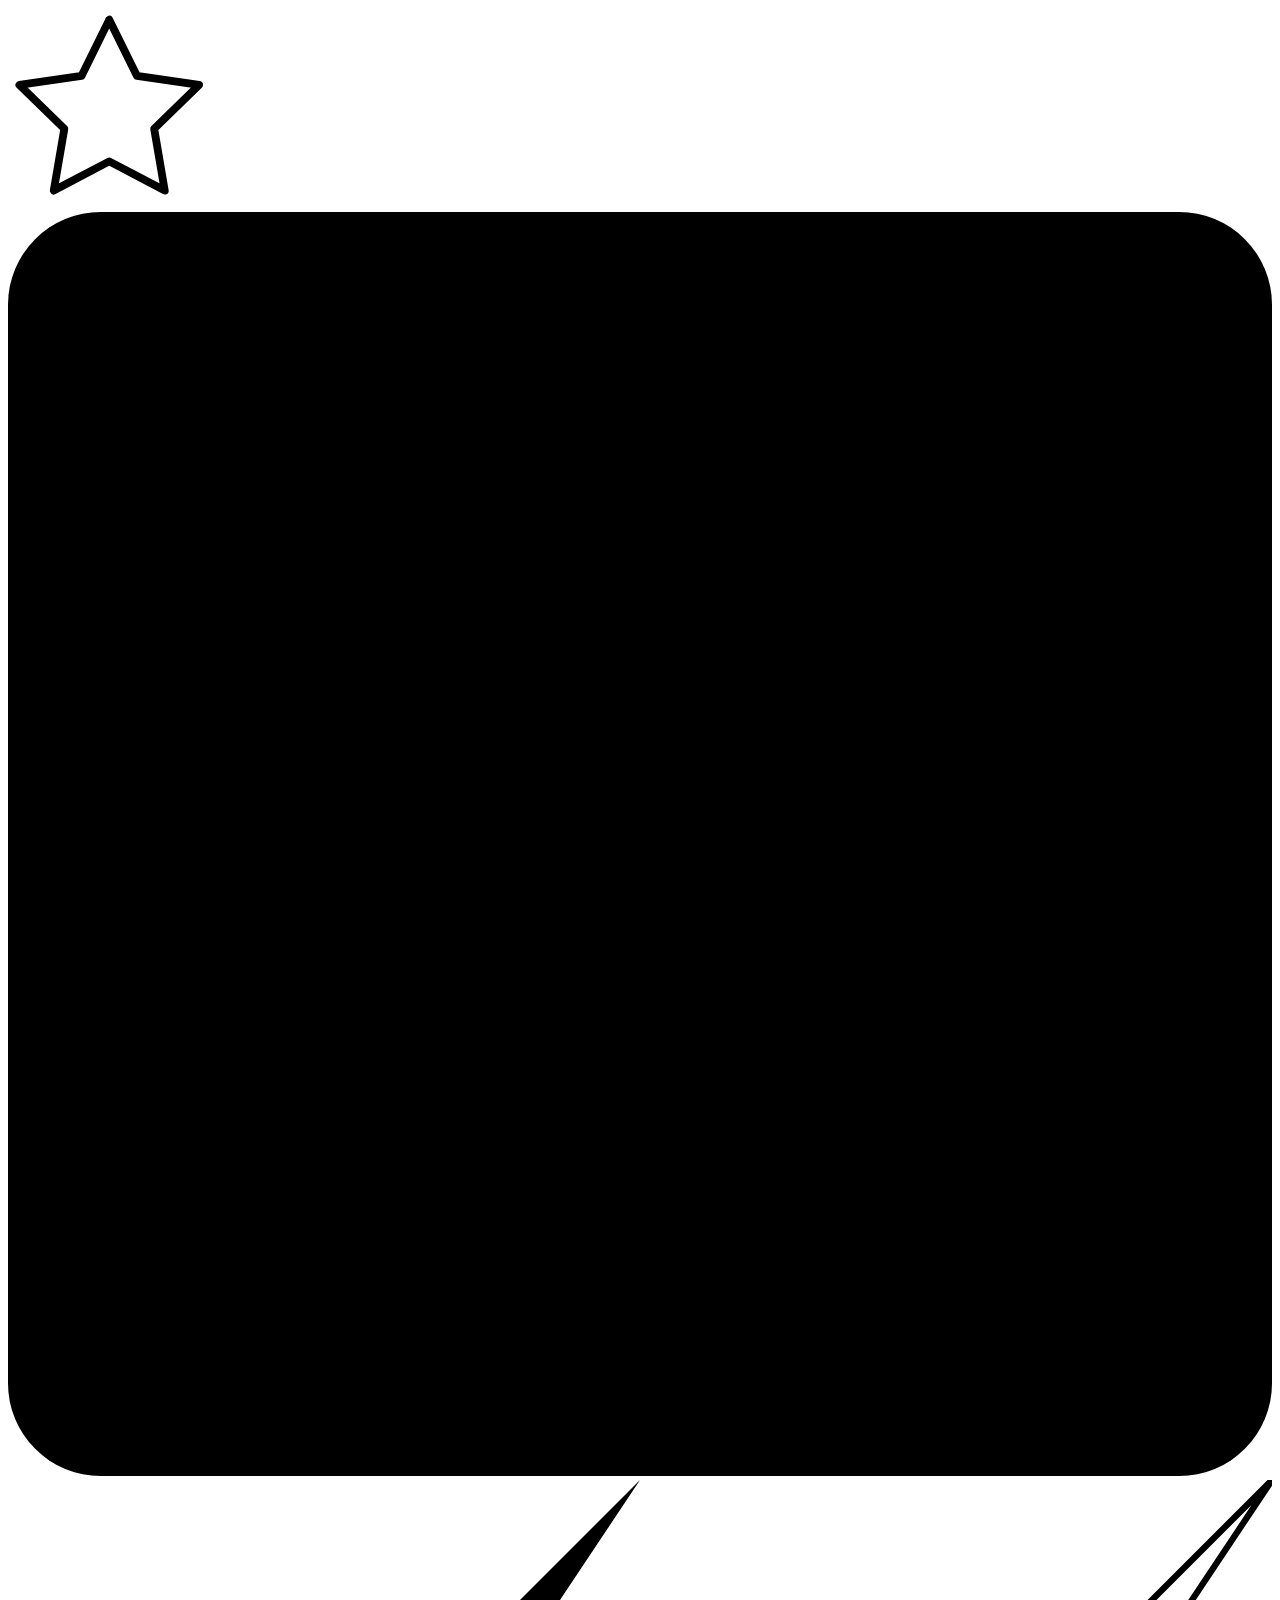
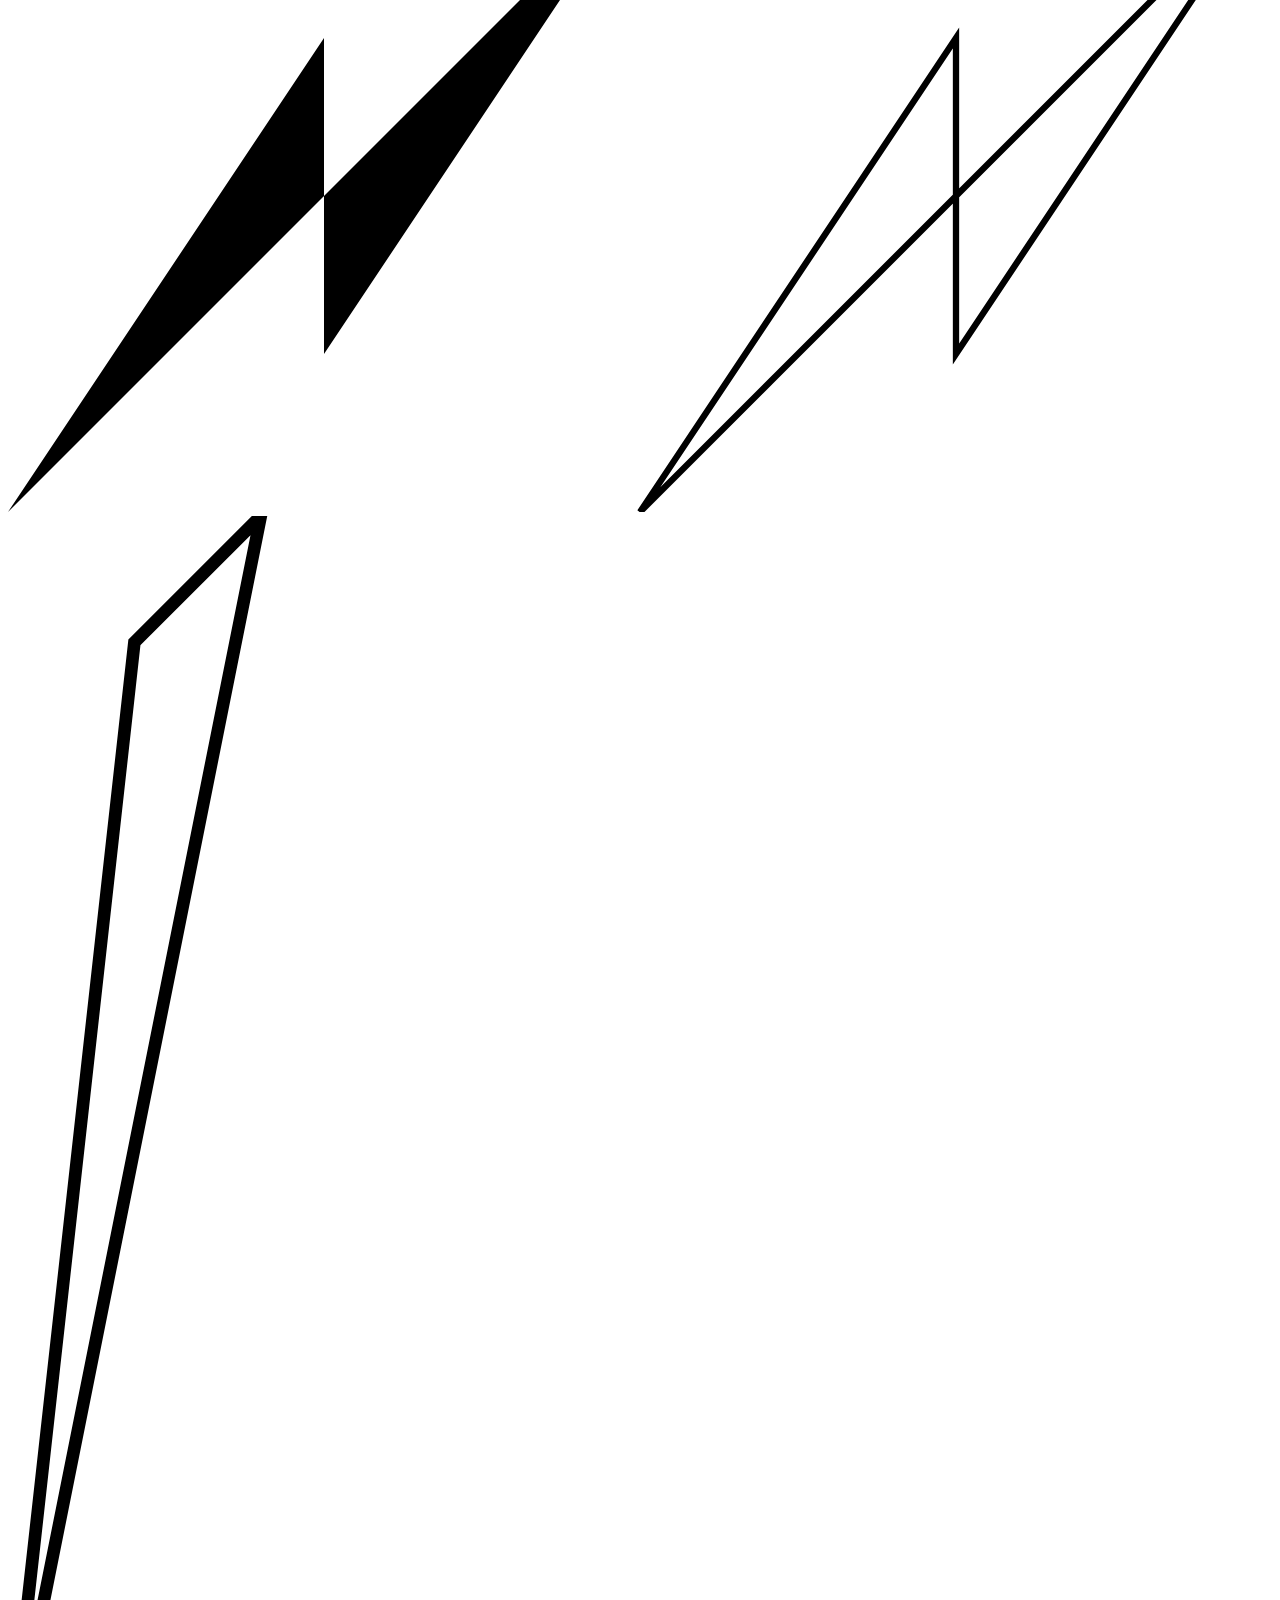
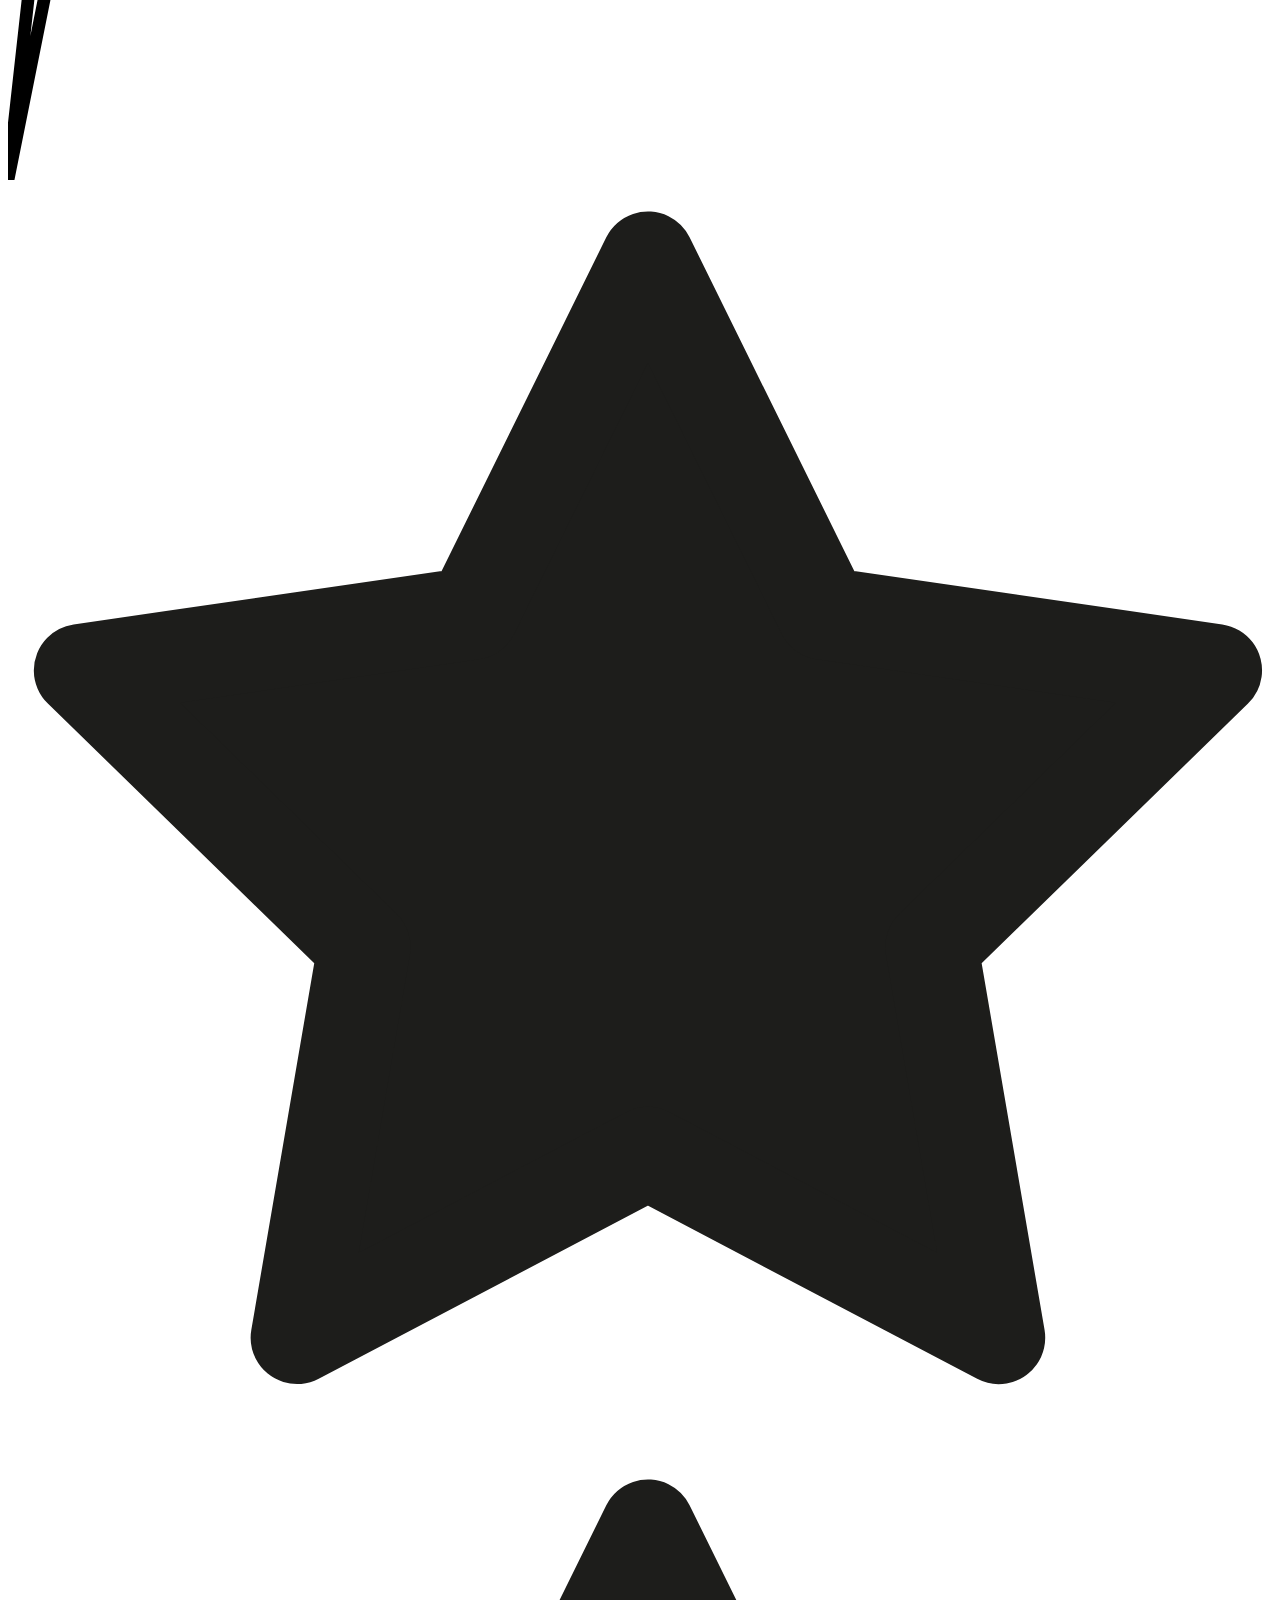
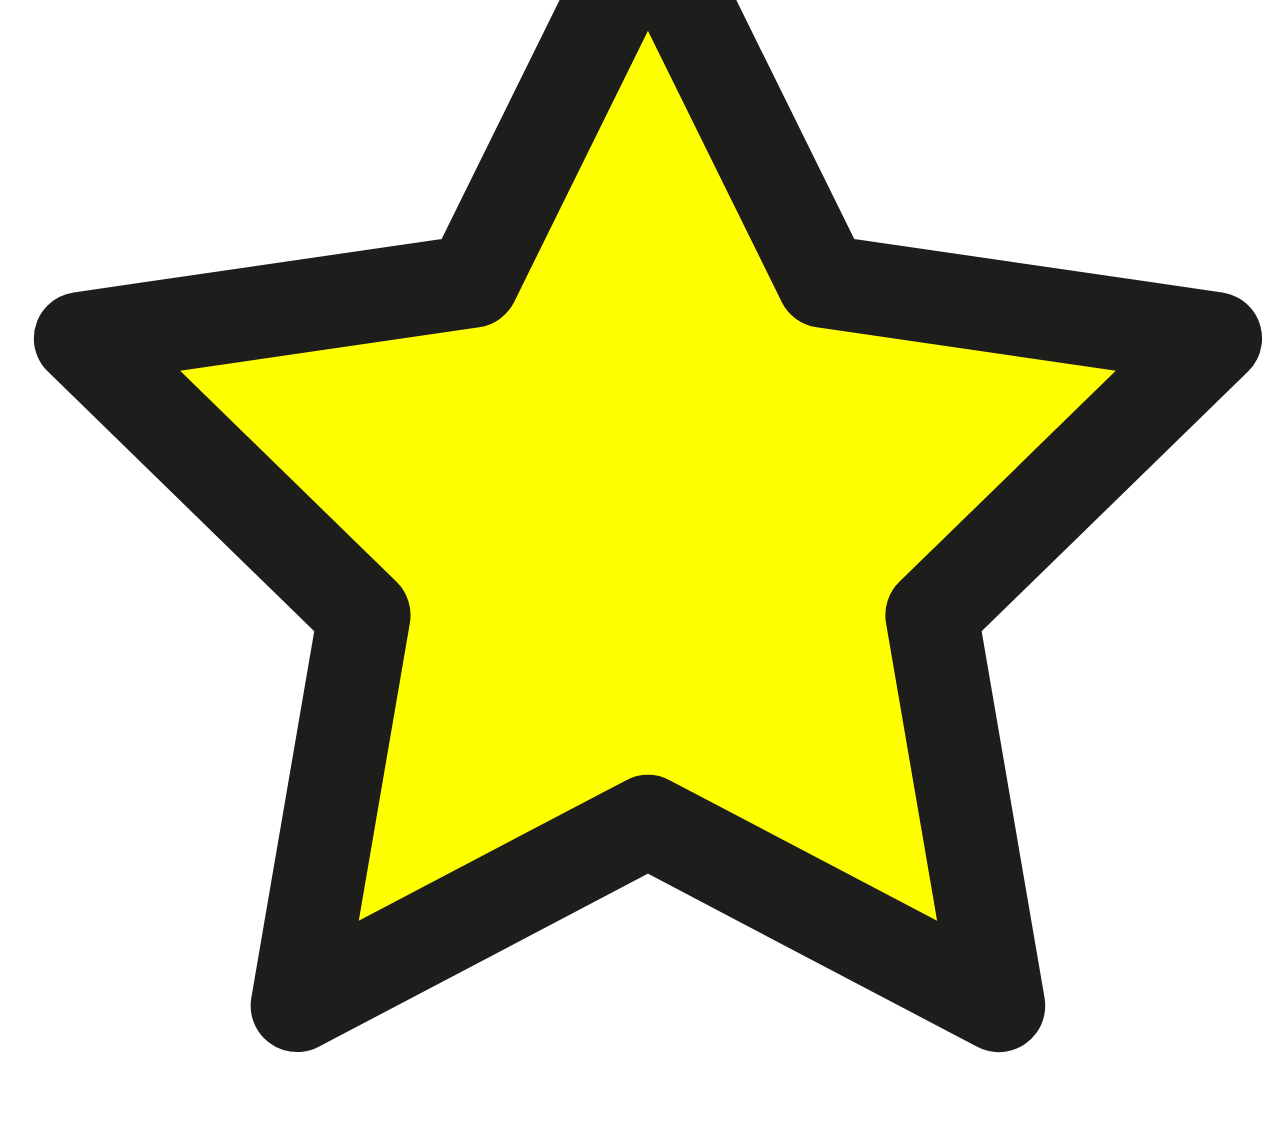
<file: auctions/static/auctions/teste.html>
<!DOCTYPE html>
<html lang="en">
<head>
    <meta charset="UTF-8">
    <meta http-equiv="X-UA-Compatible" content="IE=edge">
    <meta name="viewport" content="width=1024, initial-scale=1.0">
    <title>Teste SVG</title>
</head>
<body>
    <div>
        <embed src="star-anim.svg" width="200px" height="200px">
        <svg viewBox="0 0 10 10" xmlns="http://www.w3.org/2000/svg">
            <rect width="10" height="10">
                <animate attributeName="rx" values="0;5;0" dur="10s" repeatCount="indefinite" />
            </rect>
        </svg>

        <svg viewBox="0 0 200 100" xmlns="http://www.w3.org/2000/svg">
            <!-- Example of a polygon with the default fill -->
            <polygon points="0,100 50,25 50,75 100,0" />
          
            <!-- Example of the same polygon shape with stroke and no fill -->
            <polygon points="100,100 150,25 150,75 200,0"
                      fill="none" stroke="black" />

        </svg>
        <svg viewBox="0 0 100 100" xmlns="http://www.w3.org/2000/svg">
            <polygon points="0,100 10,10 20,0" fill="white" stroke="black" />
        </svg>  
        <svg viewBox="0 0 512 512" xmlns="http://www.w3.org/2000/svg">
            <polygon fill="#1D1D1B" stroke="#1D1D1B" stroke-width="37.6152" stroke-linecap="round" stroke-linejoin="round" stroke-miterlimit="10" points="
                259.216,29.942 330.27,173.919 489.16,197.007 374.185,309.08 401.33,467.31 259.216,392.612 117.104,467.31 144.25,309.08 
                29.274,197.007 188.165,173.919 "/>
        </svg>
        <svg viewBox="0 0 512 512" xmlns="http://www.w3.org/2000/svg">
            <polygon fill="#FFFF00" stroke="#1D1D1B" stroke-width="37.6152" stroke-linecap="round" stroke-linejoin="round" stroke-miterlimit="10" points="
                259.216,29.942 330.27,173.919 489.16,197.007 374.185,309.08 401.33,467.31 259.216,392.612 117.104,467.31 144.25,309.08 
                29.274,197.007 188.165,173.919 " pathLength="100">
                <animate attributeName="pathLength" values="0;100;0" dur="5s" repeatCount="indefinite" />
            </polygon>
        </svg>
</div>
</body>
</html>
</file>
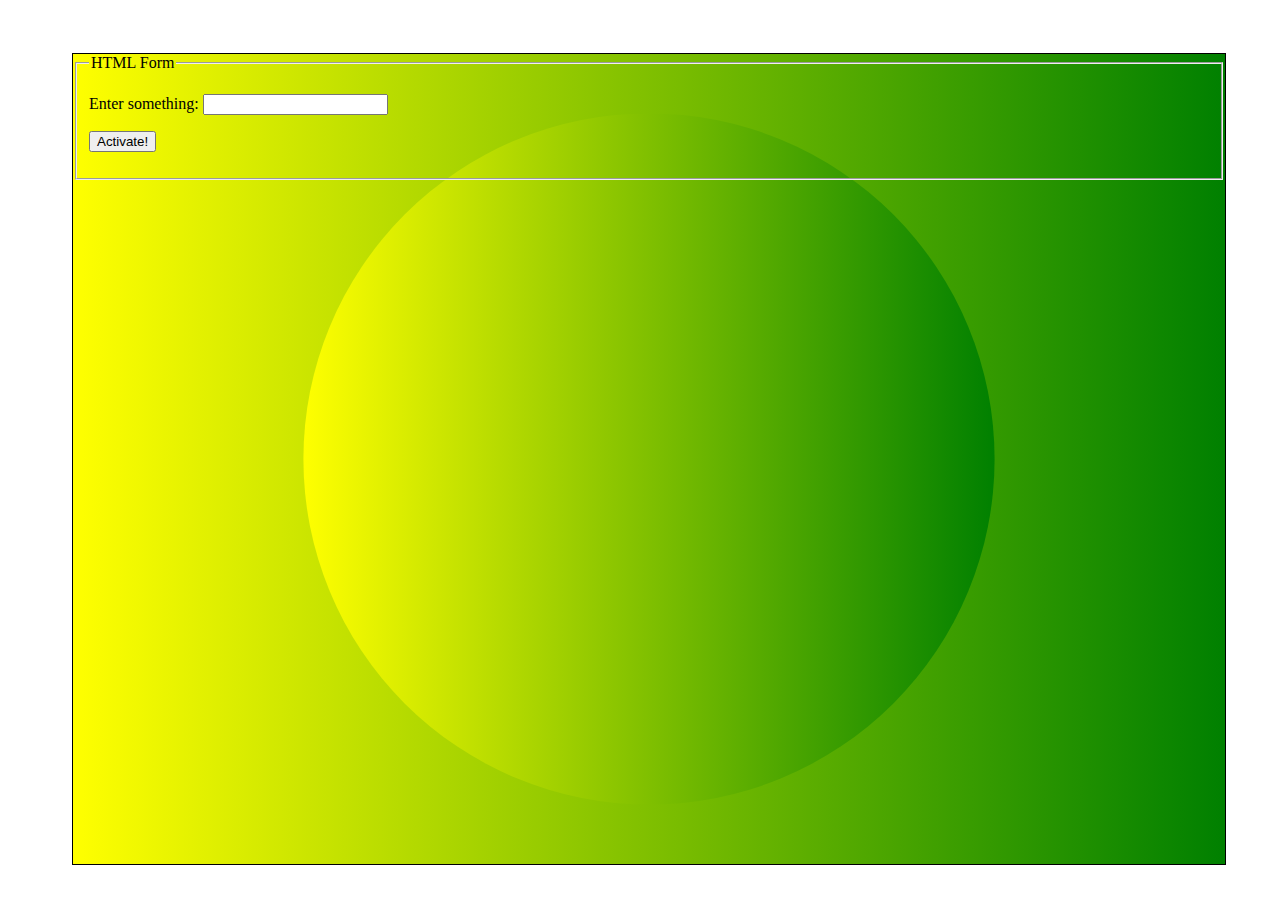
<file: auctions/static/auctions/testesvg.html>
<html>
<head>
<title>XTech SVG Demo</title>
<style>
  stop.begin { stop-color:yellow; }
  stop.end { stop-color:green; }
  body.invalid stop.end { stop-color:red; }
  #err { display:none; }
  body.invalid #err { display:inline; }
</style>
<script>
  function signalError() {
    document.getElementById('body').setAttribute("class", "invalid");
  }
</script>
</head>
<body id="body"
  style="position:absolute; z-index:0; border:1px solid black; left:5%; top:5%; width:90%; height:90%;">
<form>
  <fieldset>
    <legend>HTML Form</legend>
    <p><label>Enter something:</label>
    <input type="text">
    <span id="err">Incorrect value!</span></p>
    <p><input type="button" value="Activate!" onclick="signalError();"></p>
  </fieldset>
</form>

<svg
  viewBox="0 0 100 100" preserveAspectRatio="xMidYMid slice"
  style="width:100%; height:100%; position:absolute; top:0; left:0; z-index:-1;">
  <linearGradient id="gradient">
    <stop class="begin" offset="0%"/>
    <stop class="end" offset="100%"/>
  </linearGradient>
  <rect x="0" y="0" width="100" height="100" style="fill:url(#gradient)" />
  <circle cx="50" cy="50" r="30" style="fill:url(#gradient)" />
</svg>

</body>
</html>
</file>
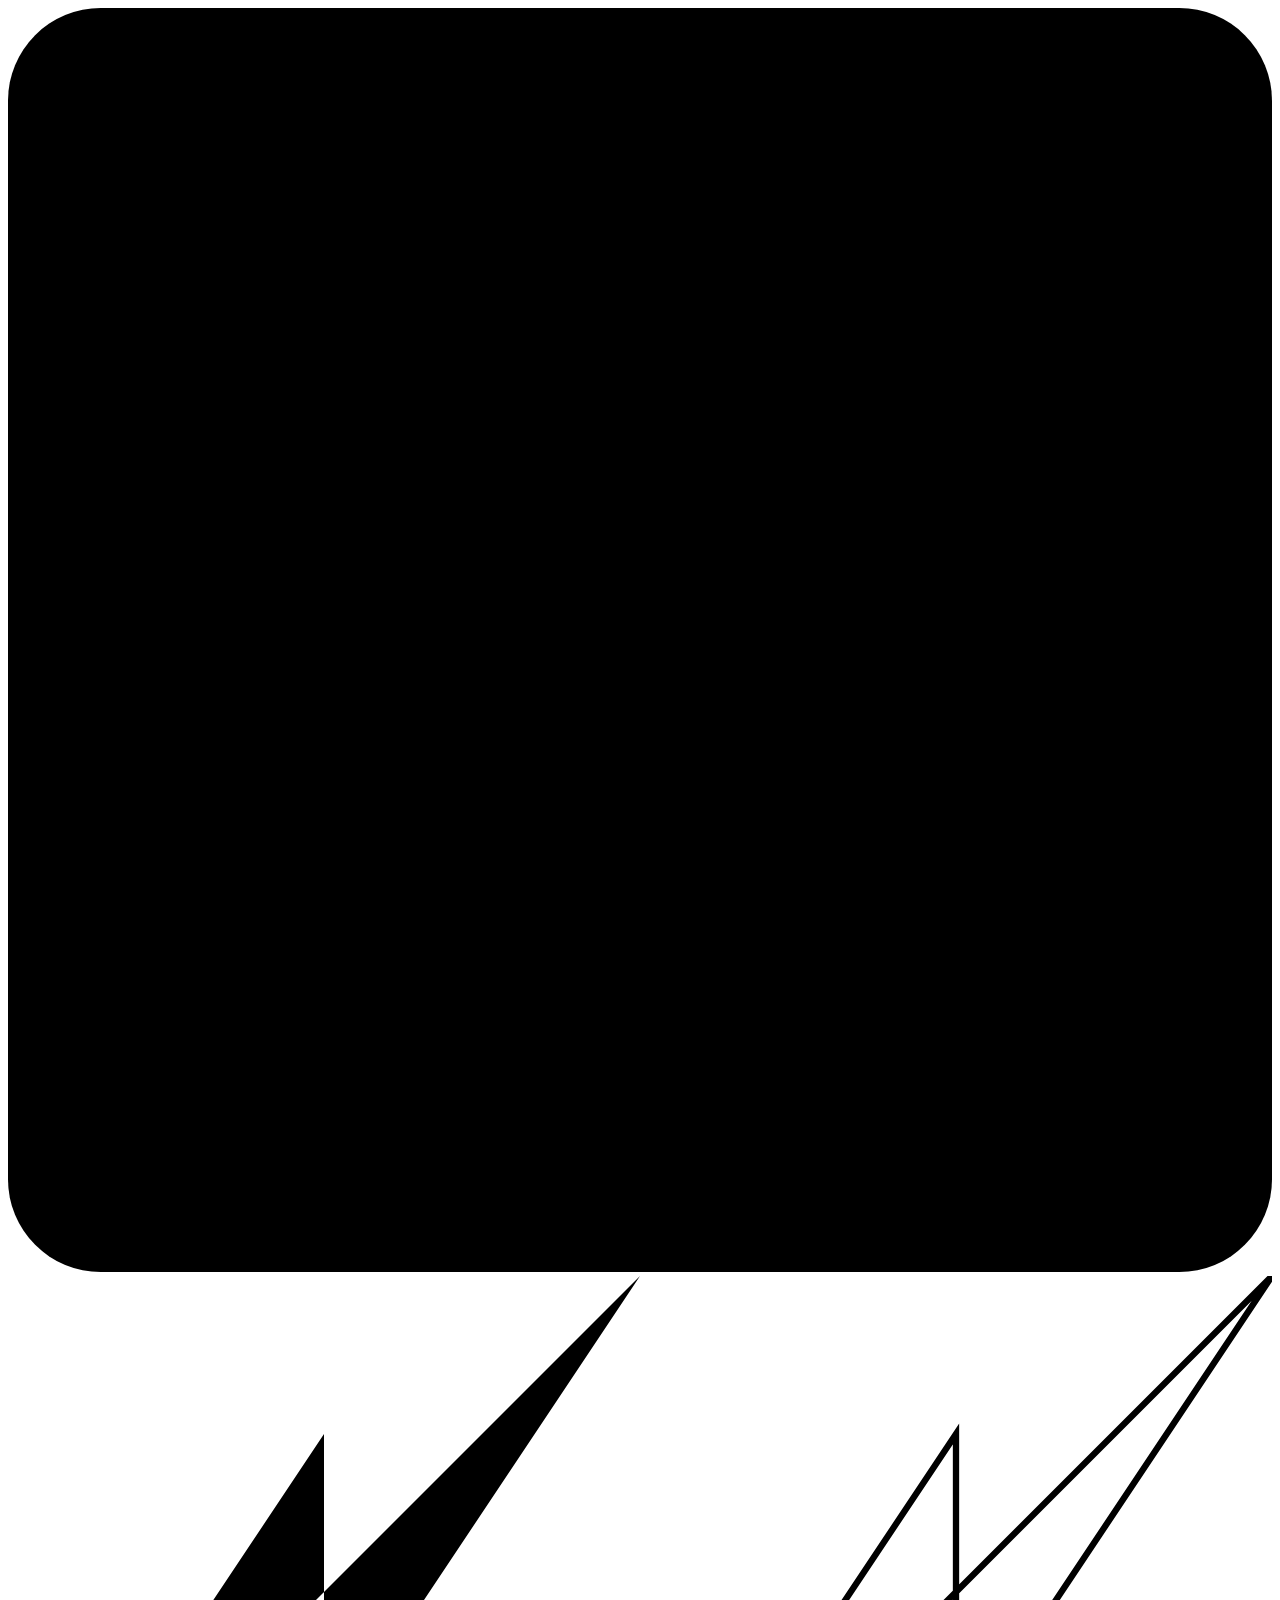
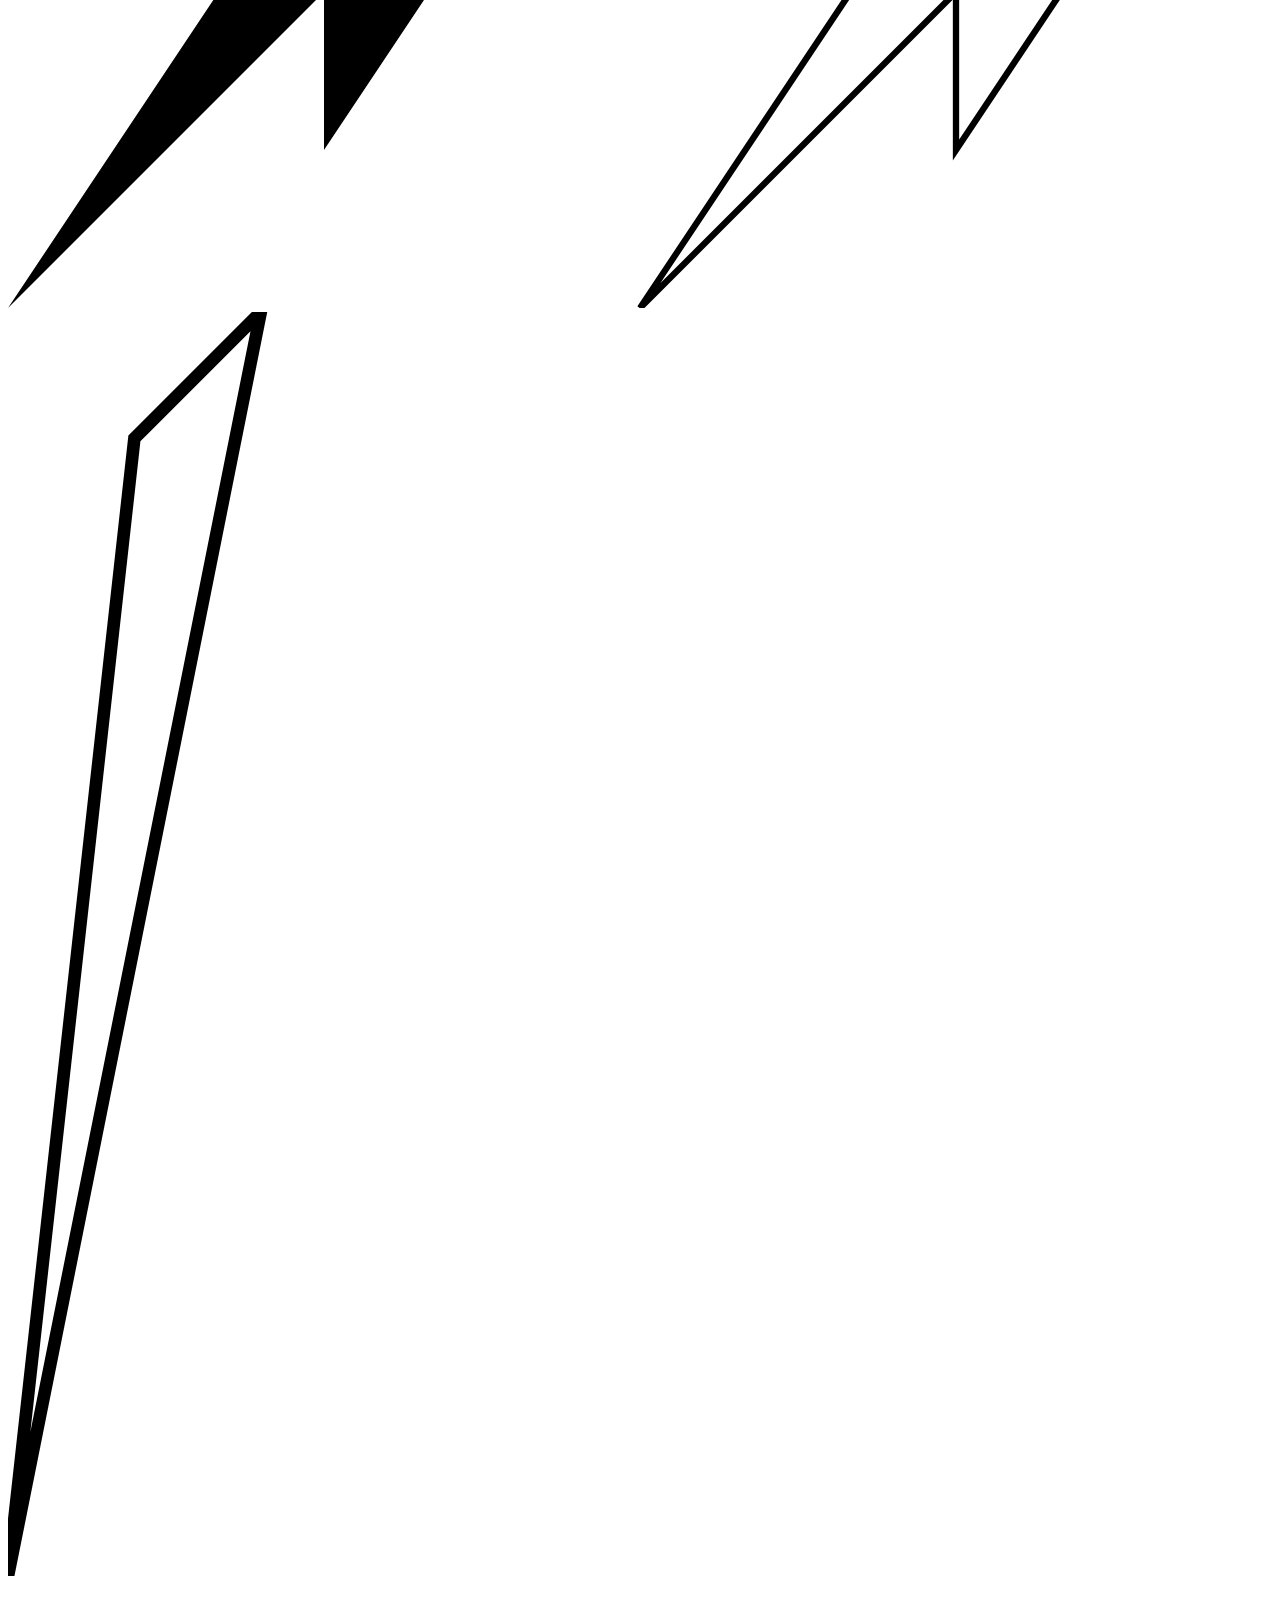
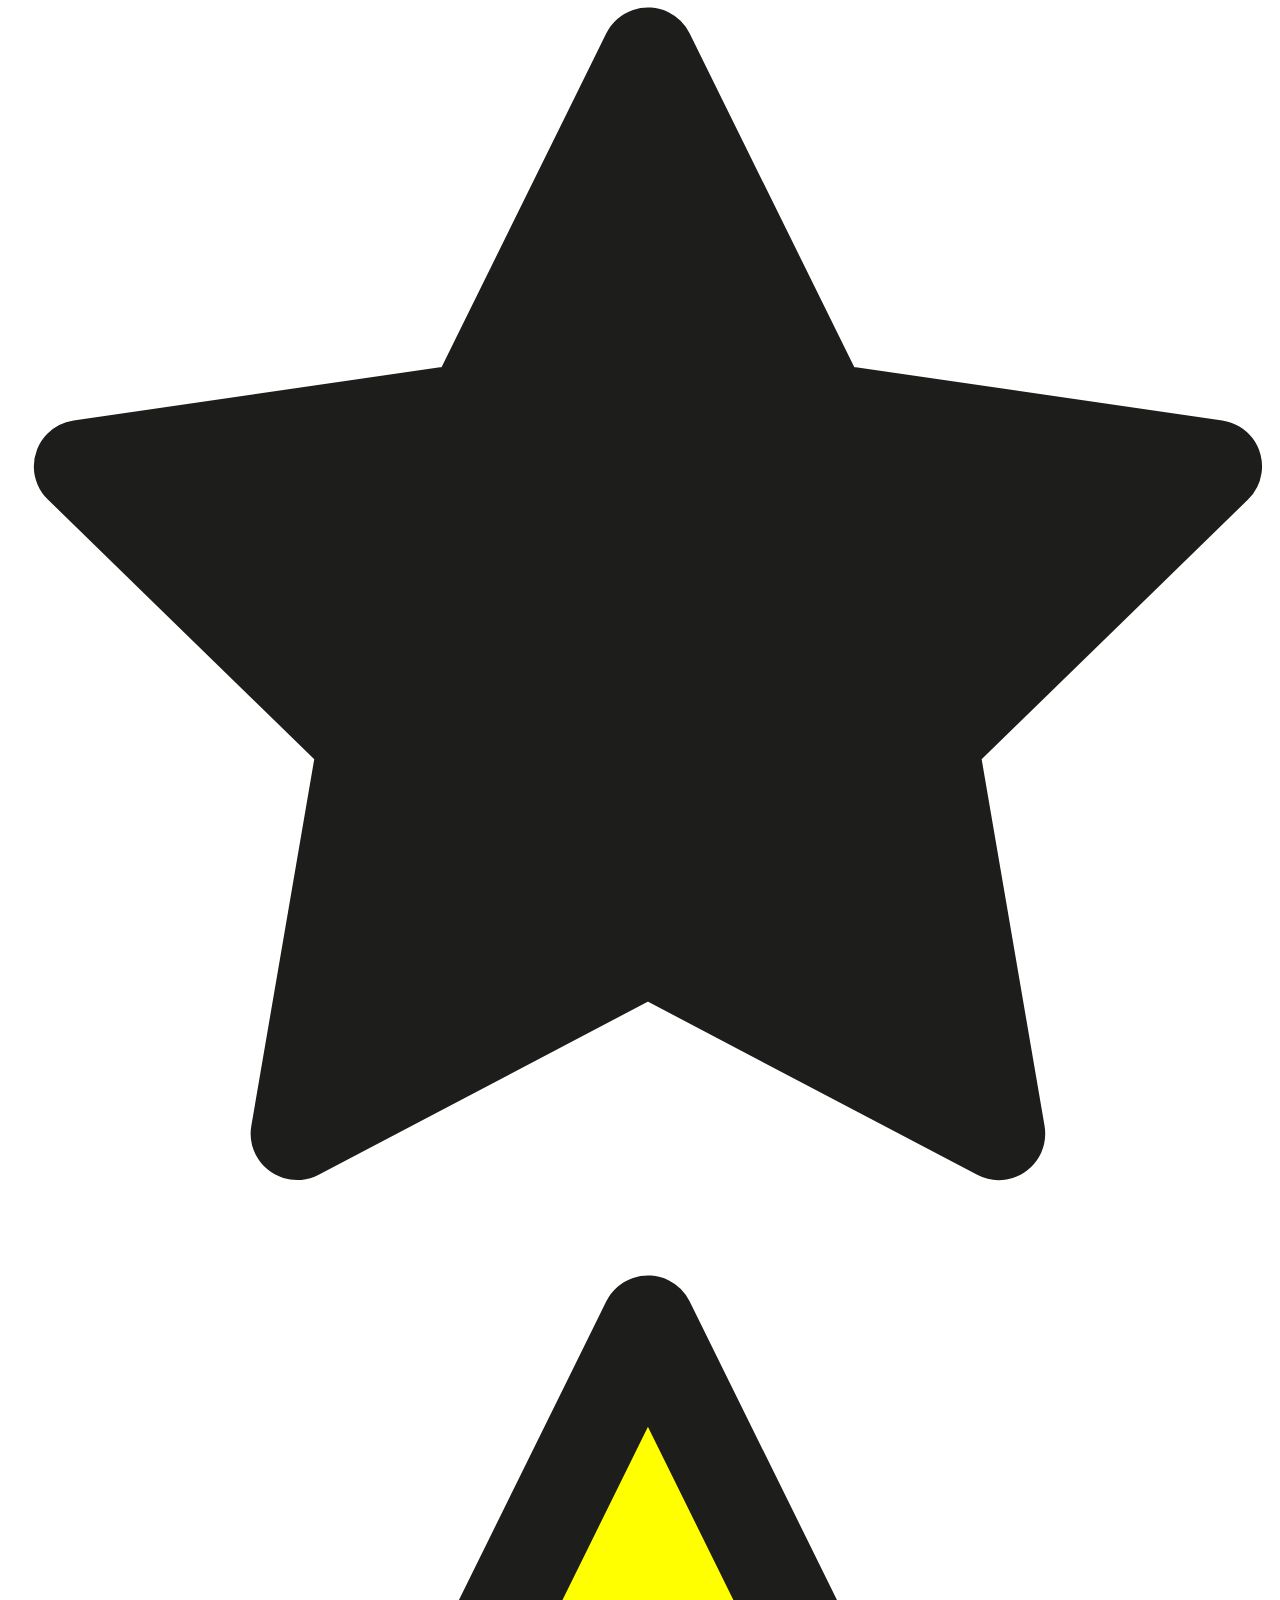
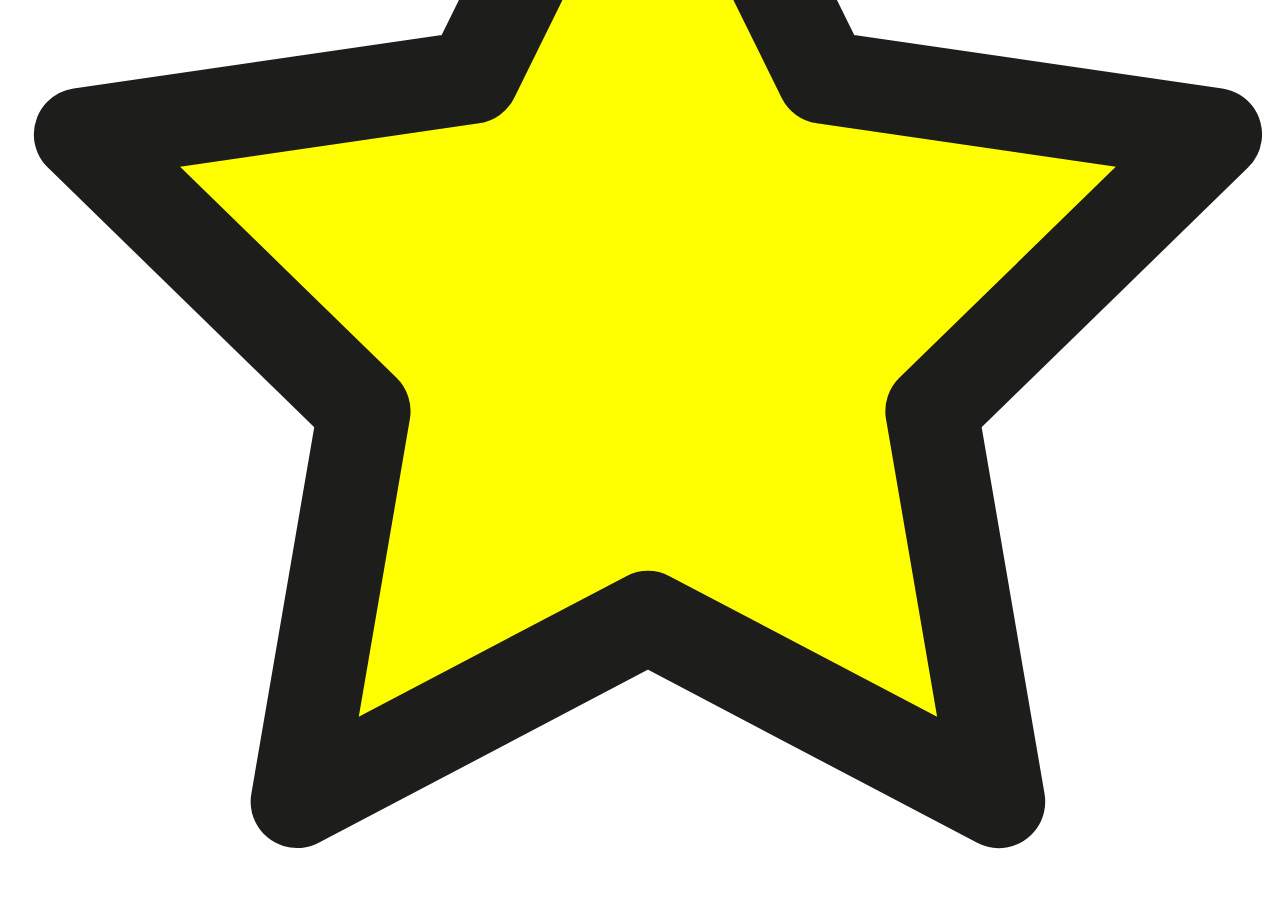
<file: auctions/templates/auctions/teste.html>
<!DOCTYPE html>
<html lang="en">
<head>
    <meta charset="UTF-8">
    <meta http-equiv="X-UA-Compatible" content="IE=edge">
    <meta name="viewport" content="width=1024, initial-scale=1.0">
    <title>Teste SVG</title>
</head>
<body>
    <div>
        <svg viewBox="0 0 10 10" xmlns="http://www.w3.org/2000/svg">
            <rect width="10" height="10">
                <animate attributeName="rx" values="0;5;0" dur="10s" repeatCount="indefinite" />
            </rect>
        </svg>
        <svg viewBox="0 0 200 100" xmlns="http://www.w3.org/2000/svg">
            <!-- Example of a polygon with the default fill -->
            <polygon points="0,100 50,25 50,75 100,0" />
          
            <!-- Example of the same polygon shape with stroke and no fill -->
            <polygon points="100,100 150,25 150,75 200,0"
                      fill="none" stroke="black" />

        </svg>
        <svg viewBox="0 0 100 100" xmlns="http://www.w3.org/2000/svg">
            <polygon points="0,100 10,10 20,0" fill="white" stroke="black" />
        </svg>  
        <svg viewBox="0 0 512 512" xmlns="http://www.w3.org/2000/svg">
            <polygon fill="#1D1D1B" stroke="#1D1D1B" stroke-width="37.6152" stroke-linecap="round" stroke-linejoin="round" stroke-miterlimit="10" points="
                259.216,29.942 330.27,173.919 489.16,197.007 374.185,309.08 401.33,467.31 259.216,392.612 117.104,467.31 144.25,309.08 
                29.274,197.007 188.165,173.919 "/>
        </svg>
        <svg viewBox="0 0 512 512" xmlns="http://www.w3.org/2000/svg">
            <polygon fill="#FFFF00" stroke="#1D1D1B" stroke-width="37.6152" stroke-linecap="round" stroke-linejoin="round" stroke-miterlimit="10" points="
                259.216,29.942 330.27,173.919 489.16,197.007 374.185,309.08 401.33,467.31 259.216,392.612 117.104,467.31 144.25,309.08 
                29.274,197.007 188.165,173.919 " pathLength="100">
                <animate attributeName="pathLength" values="0;100;0" dur="5s" repeatCount="indefinite" />
            </polygon>
        </svg>
</div>
</body>
</html>
</file>
